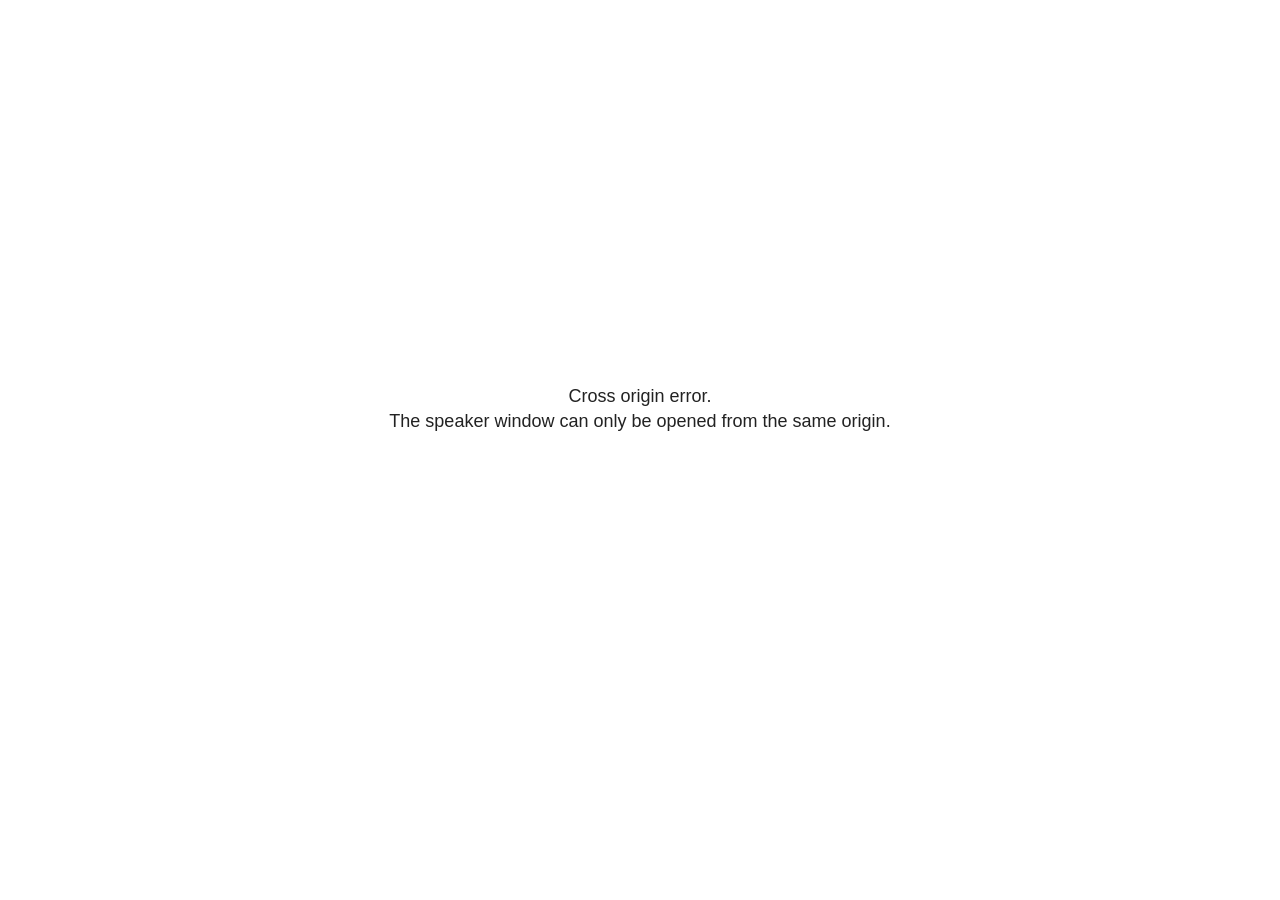
<file: docs/PPSI_Vortrag_Westirland_files/libs/revealjs/plugin/notes/speaker-view.html>
<!--
	NOTE: You need to build the notes plugin after making changes to this file.
-->
<html lang="en">
	<head>
		<meta charset="utf-8">

		<title>reveal.js - Speaker View</title>

		<style>
			body {
				font-family: Helvetica;
				font-size: 18px;
			}

			#current-slide,
			#upcoming-slide,
			#speaker-controls {
				padding: 6px;
				box-sizing: border-box;
				-moz-box-sizing: border-box;
			}

			#current-slide iframe,
			#upcoming-slide iframe {
				width: 100%;
				height: 100%;
				border: 1px solid #ddd;
			}

			#current-slide .label,
			#upcoming-slide .label {
				position: absolute;
				top: 10px;
				left: 10px;
				z-index: 2;
			}

			#connection-status {
				position: absolute;
				top: 0;
				left: 0;
				width: 100%;
				height: 100%;
				z-index: 20;
				padding: 30% 20% 20% 20%;
				font-size: 18px;
				color: #222;
				background: #fff;
				text-align: center;
				box-sizing: border-box;
				line-height: 1.4;
			}

			.overlay-element {
				height: 34px;
				line-height: 34px;
				padding: 0 10px;
				text-shadow: none;
				background: rgba( 220, 220, 220, 0.8 );
				color: #222;
				font-size: 14px;
			}

			.overlay-element.interactive:hover {
				background: rgba( 220, 220, 220, 1 );
			}

			#current-slide {
				position: absolute;
				width: 60%;
				height: 100%;
				top: 0;
				left: 0;
				padding-right: 0;
			}

			#upcoming-slide {
				position: absolute;
				width: 40%;
				height: 40%;
				right: 0;
				top: 0;
			}

			/* Speaker controls */
			#speaker-controls {
				position: absolute;
				top: 40%;
				right: 0;
				width: 40%;
				height: 60%;
				overflow: auto;
				font-size: 18px;
			}

				.speaker-controls-time.hidden,
				.speaker-controls-notes.hidden {
					display: none;
				}

				.speaker-controls-time .label,
				.speaker-controls-pace .label,
				.speaker-controls-notes .label {
					text-transform: uppercase;
					font-weight: normal;
					font-size: 0.66em;
					color: #666;
					margin: 0;
				}

				.speaker-controls-time, .speaker-controls-pace {
					border-bottom: 1px solid rgba( 200, 200, 200, 0.5 );
					margin-bottom: 10px;
					padding: 10px 16px;
					padding-bottom: 20px;
					cursor: pointer;
				}

				.speaker-controls-time .reset-button {
					opacity: 0;
					float: right;
					color: #666;
					text-decoration: none;
				}
				.speaker-controls-time:hover .reset-button {
					opacity: 1;
				}

				.speaker-controls-time .timer,
				.speaker-controls-time .clock {
					width: 50%;
				}

				.speaker-controls-time .timer,
				.speaker-controls-time .clock,
				.speaker-controls-time .pacing .hours-value,
				.speaker-controls-time .pacing .minutes-value,
				.speaker-controls-time .pacing .seconds-value {
					font-size: 1.9em;
				}

				.speaker-controls-time .timer {
					float: left;
				}

				.speaker-controls-time .clock {
					float: right;
					text-align: right;
				}

				.speaker-controls-time span.mute {
					opacity: 0.3;
				}

				.speaker-controls-time .pacing-title {
					margin-top: 5px;
				}

				.speaker-controls-time .pacing.ahead {
					color: blue;
				}

				.speaker-controls-time .pacing.on-track {
					color: green;
				}

				.speaker-controls-time .pacing.behind {
					color: red;
				}

				.speaker-controls-notes {
					padding: 10px 16px;
				}

				.speaker-controls-notes .value {
					margin-top: 5px;
					line-height: 1.4;
					font-size: 1.2em;
				}

			/* Layout selector */
			#speaker-layout {
				position: absolute;
				top: 10px;
				right: 10px;
				color: #222;
				z-index: 10;
			}
				#speaker-layout select {
					position: absolute;
					width: 100%;
					height: 100%;
					top: 0;
					left: 0;
					border: 0;
					box-shadow: 0;
					cursor: pointer;
					opacity: 0;

					font-size: 1em;
					background-color: transparent;

					-moz-appearance: none;
					-webkit-appearance: none;
					-webkit-tap-highlight-color: rgba(0, 0, 0, 0);
				}

				#speaker-layout select:focus {
					outline: none;
					box-shadow: none;
				}

			.clear {
				clear: both;
			}

			/* Speaker layout: Wide */
			body[data-speaker-layout="wide"] #current-slide,
			body[data-speaker-layout="wide"] #upcoming-slide {
				width: 50%;
				height: 45%;
				padding: 6px;
			}

			body[data-speaker-layout="wide"] #current-slide {
				top: 0;
				left: 0;
			}

			body[data-speaker-layout="wide"] #upcoming-slide {
				top: 0;
				left: 50%;
			}

			body[data-speaker-layout="wide"] #speaker-controls {
				top: 45%;
				left: 0;
				width: 100%;
				height: 50%;
				font-size: 1.25em;
			}

			/* Speaker layout: Tall */
			body[data-speaker-layout="tall"] #current-slide,
			body[data-speaker-layout="tall"] #upcoming-slide {
				width: 45%;
				height: 50%;
				padding: 6px;
			}

			body[data-speaker-layout="tall"] #current-slide {
				top: 0;
				left: 0;
			}

			body[data-speaker-layout="tall"] #upcoming-slide {
				top: 50%;
				left: 0;
			}

			body[data-speaker-layout="tall"] #speaker-controls {
				padding-top: 40px;
				top: 0;
				left: 45%;
				width: 55%;
				height: 100%;
				font-size: 1.25em;
			}

			/* Speaker layout: Notes only */
			body[data-speaker-layout="notes-only"] #current-slide,
			body[data-speaker-layout="notes-only"] #upcoming-slide {
				display: none;
			}

			body[data-speaker-layout="notes-only"] #speaker-controls {
				padding-top: 40px;
				top: 0;
				left: 0;
				width: 100%;
				height: 100%;
				font-size: 1.25em;
			}

			@media screen and (max-width: 1080px) {
				body[data-speaker-layout="default"] #speaker-controls {
					font-size: 16px;
				}
			}

			@media screen and (max-width: 900px) {
				body[data-speaker-layout="default"] #speaker-controls {
					font-size: 14px;
				}
			}

			@media screen and (max-width: 800px) {
				body[data-speaker-layout="default"] #speaker-controls {
					font-size: 12px;
				}
			}

		</style>
	</head>

	<body>

		<div id="connection-status">Loading speaker view...</div>

		<div id="current-slide"></div>
		<div id="upcoming-slide"><span class="overlay-element label">Upcoming</span></div>
		<div id="speaker-controls">
			<div class="speaker-controls-time">
				<h4 class="label">Time <span class="reset-button">Click to Reset</span></h4>
				<div class="clock">
					<span class="clock-value">0:00 AM</span>
				</div>
				<div class="timer">
					<span class="hours-value">00</span><span class="minutes-value">:00</span><span class="seconds-value">:00</span>
				</div>
				<div class="clear"></div>

				<h4 class="label pacing-title" style="display: none">Pacing – Time to finish current slide</h4>
				<div class="pacing" style="display: none">
					<span class="hours-value">00</span><span class="minutes-value">:00</span><span class="seconds-value">:00</span>
				</div>
			</div>

			<div class="speaker-controls-notes hidden">
				<h4 class="label">Notes</h4>
				<div class="value"></div>
			</div>
		</div>
		<div id="speaker-layout" class="overlay-element interactive">
			<span class="speaker-layout-label"></span>
			<select class="speaker-layout-dropdown"></select>
		</div>

		<script>

			(function() {

				var notes,
					notesValue,
					currentState,
					currentSlide,
					upcomingSlide,
					layoutLabel,
					layoutDropdown,
					pendingCalls = {},
					lastRevealApiCallId = 0,
					connected = false

				var connectionStatus = document.querySelector( '#connection-status' );

				var SPEAKER_LAYOUTS = {
					'default': 'Default',
					'wide': 'Wide',
					'tall': 'Tall',
					'notes-only': 'Notes only'
				};

				setupLayout();

				let openerOrigin;

				try {
					openerOrigin = window.opener.location.origin;
				}
				catch ( error ) { console.warn( error ) }

				// In order to prevent XSS, the speaker view will only run if its
				// opener has the same origin as itself
				if( window.location.origin !== openerOrigin ) {
					connectionStatus.innerHTML = 'Cross origin error.<br>The speaker window can only be opened from the same origin.';
					return;
				}

				var connectionTimeout = setTimeout( function() {
					connectionStatus.innerHTML = 'Error connecting to main window.<br>Please try closing and reopening the speaker view.';
				}, 5000 );

				window.addEventListener( 'message', function( event ) {

					// Validate the origin of all messages to avoid parsing messages
					// that aren't meant for us. Ignore when running off file:// so
					// that the speaker view continues to work without a web server.
					if( window.location.origin !== event.origin && window.location.origin !== 'file://' ) {
						return
					}

					clearTimeout( connectionTimeout );
					connectionStatus.style.display = 'none';

					var data = JSON.parse( event.data );

					// The overview mode is only useful to the reveal.js instance
					// where navigation occurs so we don't sync it
					if( data.state ) delete data.state.overview;

					// Messages sent by the notes plugin inside of the main window
					if( data && data.namespace === 'reveal-notes' ) {
						if( data.type === 'connect' ) {
							handleConnectMessage( data );
						}
						else if( data.type === 'state' ) {
							handleStateMessage( data );
						}
						else if( data.type === 'return' ) {
							pendingCalls[data.callId](data.result);
							delete pendingCalls[data.callId];
						}
					}
					// Messages sent by the reveal.js inside of the current slide preview
					else if( data && data.namespace === 'reveal' ) {
						if( /ready/.test( data.eventName ) ) {
							// Send a message back to notify that the handshake is complete
							window.opener.postMessage( JSON.stringify({ namespace: 'reveal-notes', type: 'connected'} ), '*' );
						}
						else if( /slidechanged|fragmentshown|fragmenthidden|paused|resumed/.test( data.eventName ) && currentState !== JSON.stringify( data.state ) ) {

							dispatchStateToMainWindow( data.state );

						}
					}

				} );

				/**
				 * Updates the presentation in the main window to match the state
				 * of the presentation in the notes window.
				 */
				const dispatchStateToMainWindow = debounce(( state ) => {
					window.opener.postMessage( JSON.stringify({ method: 'setState', args: [ state ]} ), '*' );
				}, 500);

				/**
				 * Asynchronously calls the Reveal.js API of the main frame.
				 */
				function callRevealApi( methodName, methodArguments, callback ) {

					var callId = ++lastRevealApiCallId;
					pendingCalls[callId] = callback;
					window.opener.postMessage( JSON.stringify( {
						namespace: 'reveal-notes',
						type: 'call',
						callId: callId,
						methodName: methodName,
						arguments: methodArguments
					} ), '*' );

				}

				/**
				 * Called when the main window is trying to establish a
				 * connection.
				 */
				function handleConnectMessage( data ) {

					if( connected === false ) {
						connected = true;

						setupIframes( data );
						setupKeyboard();
						setupNotes();
						setupTimer();
						setupHeartbeat();
					}

				}

				/**
				 * Called when the main window sends an updated state.
				 */
				function handleStateMessage( data ) {

					// Store the most recently set state to avoid circular loops
					// applying the same state
					currentState = JSON.stringify( data.state );

					// No need for updating the notes in case of fragment changes
					if ( data.notes ) {
						notes.classList.remove( 'hidden' );
						notesValue.style.whiteSpace = data.whitespace;
						if( data.markdown ) {
							notesValue.innerHTML = marked( data.notes );
						}
						else {
							notesValue.innerHTML = data.notes;
						}
					}
					else {
						notes.classList.add( 'hidden' );
					}

					// Update the note slides
					currentSlide.contentWindow.postMessage( JSON.stringify({ method: 'setState', args: [ data.state ] }), '*' );
					upcomingSlide.contentWindow.postMessage( JSON.stringify({ method: 'setState', args: [ data.state ] }), '*' );
					upcomingSlide.contentWindow.postMessage( JSON.stringify({ method: 'next' }), '*' );

				}

				// Limit to max one state update per X ms
				handleStateMessage = debounce( handleStateMessage, 200 );

				/**
				 * Forward keyboard events to the current slide window.
				 * This enables keyboard events to work even if focus
				 * isn't set on the current slide iframe.
				 *
				 * Block F5 default handling, it reloads and disconnects
				 * the speaker notes window.
				 */
				function setupKeyboard() {

					document.addEventListener( 'keydown', function( event ) {
						if( event.keyCode === 116 || ( event.metaKey && event.keyCode === 82 ) ) {
							event.preventDefault();
							return false;
						}
						currentSlide.contentWindow.postMessage( JSON.stringify({ method: 'triggerKey', args: [ event.keyCode ] }), '*' );
					} );

				}

				/**
				 * Creates the preview iframes.
				 */
				function setupIframes( data ) {

					var params = [
						'receiver',
						'progress=false',
						'history=false',
						'transition=none',
						'autoSlide=0',
						'backgroundTransition=none'
					].join( '&' );

					var urlSeparator = /\?/.test(data.url) ? '&' : '?';
					var hash = '#/' + data.state.indexh + '/' + data.state.indexv;
					var currentURL = data.url + urlSeparator + params + '&scrollActivationWidth=false&postMessageEvents=true' + hash;
					var upcomingURL = data.url + urlSeparator + params + '&scrollActivationWidth=false&controls=false' + hash;

					currentSlide = document.createElement( 'iframe' );
					currentSlide.setAttribute( 'width', 1280 );
					currentSlide.setAttribute( 'height', 1024 );
					currentSlide.setAttribute( 'src', currentURL );
					document.querySelector( '#current-slide' ).appendChild( currentSlide );

					upcomingSlide = document.createElement( 'iframe' );
					upcomingSlide.setAttribute( 'width', 640 );
					upcomingSlide.setAttribute( 'height', 512 );
					upcomingSlide.setAttribute( 'src', upcomingURL );
					document.querySelector( '#upcoming-slide' ).appendChild( upcomingSlide );

				}

				/**
				 * Setup the notes UI.
				 */
				function setupNotes() {

					notes = document.querySelector( '.speaker-controls-notes' );
					notesValue = document.querySelector( '.speaker-controls-notes .value' );

				}

				/**
				 * We send out a heartbeat at all times to ensure we can
				 * reconnect with the main presentation window after reloads.
				 */
				function setupHeartbeat() {

					setInterval( () => {
						window.opener.postMessage( JSON.stringify({ namespace: 'reveal-notes', type: 'heartbeat'} ), '*' );
					}, 1000 );

				}

				function getTimings( callback ) {

					callRevealApi( 'getSlidesAttributes', [], function ( slideAttributes ) {
						callRevealApi( 'getConfig', [], function ( config ) {
							var totalTime = config.totalTime;
							var minTimePerSlide = config.minimumTimePerSlide || 0;
							var defaultTiming = config.defaultTiming;
							if ((defaultTiming == null) && (totalTime == null)) {
								callback(null);
								return;
							}
							// Setting totalTime overrides defaultTiming
							if (totalTime) {
								defaultTiming = 0;
							}
							var timings = [];
							for ( var i in slideAttributes ) {
								var slide = slideAttributes[ i ];
								var timing = defaultTiming;
								if( slide.hasOwnProperty( 'data-timing' )) {
									var t = slide[ 'data-timing' ];
									timing = parseInt(t);
									if( isNaN(timing) ) {
										console.warn("Could not parse timing '" + t + "' of slide " + i + "; using default of " + defaultTiming);
										timing = defaultTiming;
									}
								}
								timings.push(timing);
							}
							if ( totalTime ) {
								// After we've allocated time to individual slides, we summarize it and
								// subtract it from the total time
								var remainingTime = totalTime - timings.reduce( function(a, b) { return a + b; }, 0 );
								// The remaining time is divided by the number of slides that have 0 seconds
								// allocated at the moment, giving the average time-per-slide on the remaining slides
								var remainingSlides = (timings.filter( function(x) { return x == 0 }) ).length
								var timePerSlide = Math.round( remainingTime / remainingSlides, 0 )
								// And now we replace every zero-value timing with that average
								timings = timings.map( function(x) { return (x==0 ? timePerSlide : x) } );
							}
							var slidesUnderMinimum = timings.filter( function(x) { return (x < minTimePerSlide) } ).length
							if ( slidesUnderMinimum ) {
								message = "The pacing time for " + slidesUnderMinimum + " slide(s) is under the configured minimum of " + minTimePerSlide + " seconds. Check the data-timing attribute on individual slides, or consider increasing the totalTime or minimumTimePerSlide configuration options (or removing some slides).";
								alert(message);
							}
							callback( timings );
						} );
					} );

				}

				/**
				 * Return the number of seconds allocated for presenting
				 * all slides up to and including this one.
				 */
				function getTimeAllocated( timings, callback ) {

					callRevealApi( 'getSlidePastCount', [], function ( currentSlide ) {
						var allocated = 0;
						for (var i in timings.slice(0, currentSlide + 1)) {
							allocated += timings[i];
						}
						callback( allocated );
					} );

				}

				/**
				 * Create the timer and clock and start updating them
				 * at an interval.
				 */
				function setupTimer() {

					var start = new Date(),
					timeEl = document.querySelector( '.speaker-controls-time' ),
					clockEl = timeEl.querySelector( '.clock-value' ),
					hoursEl = timeEl.querySelector( '.hours-value' ),
					minutesEl = timeEl.querySelector( '.minutes-value' ),
					secondsEl = timeEl.querySelector( '.seconds-value' ),
					pacingTitleEl = timeEl.querySelector( '.pacing-title' ),
					pacingEl = timeEl.querySelector( '.pacing' ),
					pacingHoursEl = pacingEl.querySelector( '.hours-value' ),
					pacingMinutesEl = pacingEl.querySelector( '.minutes-value' ),
					pacingSecondsEl = pacingEl.querySelector( '.seconds-value' );

					var timings = null;
					getTimings( function ( _timings ) {

						timings = _timings;
						if (_timings !== null) {
							pacingTitleEl.style.removeProperty('display');
							pacingEl.style.removeProperty('display');
						}

						// Update once directly
						_updateTimer();

						// Then update every second
						setInterval( _updateTimer, 1000 );

					} );


					function _resetTimer() {

						if (timings == null) {
							start = new Date();
							_updateTimer();
						}
						else {
							// Reset timer to beginning of current slide
							getTimeAllocated( timings, function ( slideEndTimingSeconds ) {
								var slideEndTiming = slideEndTimingSeconds * 1000;
								callRevealApi( 'getSlidePastCount', [], function ( currentSlide ) {
									var currentSlideTiming = timings[currentSlide] * 1000;
									var previousSlidesTiming = slideEndTiming - currentSlideTiming;
									var now = new Date();
									start = new Date(now.getTime() - previousSlidesTiming);
									_updateTimer();
								} );
							} );
						}

					}

					timeEl.addEventListener( 'click', function() {
						_resetTimer();
						return false;
					} );

					function _displayTime( hrEl, minEl, secEl, time) {

						var sign = Math.sign(time) == -1 ? "-" : "";
						time = Math.abs(Math.round(time / 1000));
						var seconds = time % 60;
						var minutes = Math.floor( time / 60 ) % 60 ;
						var hours = Math.floor( time / ( 60 * 60 )) ;
						hrEl.innerHTML = sign + zeroPadInteger( hours );
						if (hours == 0) {
							hrEl.classList.add( 'mute' );
						}
						else {
							hrEl.classList.remove( 'mute' );
						}
						minEl.innerHTML = ':' + zeroPadInteger( minutes );
						if (hours == 0 && minutes == 0) {
							minEl.classList.add( 'mute' );
						}
						else {
							minEl.classList.remove( 'mute' );
						}
						secEl.innerHTML = ':' + zeroPadInteger( seconds );
					}

					function _updateTimer() {

						var diff, hours, minutes, seconds,
						now = new Date();

						diff = now.getTime() - start.getTime();

						clockEl.innerHTML = now.toLocaleTimeString( 'en-US', { hour12: true, hour: '2-digit', minute:'2-digit' } );
						_displayTime( hoursEl, minutesEl, secondsEl, diff );
						if (timings !== null) {
							_updatePacing(diff);
						}

					}

					function _updatePacing(diff) {

						getTimeAllocated( timings, function ( slideEndTimingSeconds ) {
							var slideEndTiming = slideEndTimingSeconds * 1000;

							callRevealApi( 'getSlidePastCount', [], function ( currentSlide ) {
								var currentSlideTiming = timings[currentSlide] * 1000;
								var timeLeftCurrentSlide = slideEndTiming - diff;
								if (timeLeftCurrentSlide < 0) {
									pacingEl.className = 'pacing behind';
								}
								else if (timeLeftCurrentSlide < currentSlideTiming) {
									pacingEl.className = 'pacing on-track';
								}
								else {
									pacingEl.className = 'pacing ahead';
								}
								_displayTime( pacingHoursEl, pacingMinutesEl, pacingSecondsEl, timeLeftCurrentSlide );
							} );
						} );
					}

				}

				/**
				 * Sets up the speaker view layout and layout selector.
				 */
				function setupLayout() {

					layoutDropdown = document.querySelector( '.speaker-layout-dropdown' );
					layoutLabel = document.querySelector( '.speaker-layout-label' );

					// Render the list of available layouts
					for( var id in SPEAKER_LAYOUTS ) {
						var option = document.createElement( 'option' );
						option.setAttribute( 'value', id );
						option.textContent = SPEAKER_LAYOUTS[ id ];
						layoutDropdown.appendChild( option );
					}

					// Monitor the dropdown for changes
					layoutDropdown.addEventListener( 'change', function( event ) {

						setLayout( layoutDropdown.value );

					}, false );

					// Restore any currently persisted layout
					setLayout( getLayout() );

				}

				/**
				 * Sets a new speaker view layout. The layout is persisted
				 * in local storage.
				 */
				function setLayout( value ) {

					var title = SPEAKER_LAYOUTS[ value ];

					layoutLabel.innerHTML = 'Layout' + ( title ? ( ': ' + title ) : '' );
					layoutDropdown.value = value;

					document.body.setAttribute( 'data-speaker-layout', value );

					// Persist locally
					if( supportsLocalStorage() ) {
						window.localStorage.setItem( 'reveal-speaker-layout', value );
					}

				}

				/**
				 * Returns the ID of the most recently set speaker layout
				 * or our default layout if none has been set.
				 */
				function getLayout() {

					if( supportsLocalStorage() ) {
						var layout = window.localStorage.getItem( 'reveal-speaker-layout' );
						if( layout ) {
							return layout;
						}
					}

					// Default to the first record in the layouts hash
					for( var id in SPEAKER_LAYOUTS ) {
						return id;
					}

				}

				function supportsLocalStorage() {

					try {
						localStorage.setItem('test', 'test');
						localStorage.removeItem('test');
						return true;
					}
					catch( e ) {
						return false;
					}

				}

				function zeroPadInteger( num ) {

					var str = '00' + parseInt( num );
					return str.substring( str.length - 2 );

				}

				/**
				 * Limits the frequency at which a function can be called.
				 */
				function debounce( fn, ms ) {

					var lastTime = 0,
						timeout;

					return function() {

						var args = arguments;
						var context = this;

						clearTimeout( timeout );

						var timeSinceLastCall = Date.now() - lastTime;
						if( timeSinceLastCall > ms ) {
							fn.apply( context, args );
							lastTime = Date.now();
						}
						else {
							timeout = setTimeout( function() {
								fn.apply( context, args );
								lastTime = Date.now();
							}, ms - timeSinceLastCall );
						}

					}

				}

			})();

		</script>
	</body>
</html>
</file>
